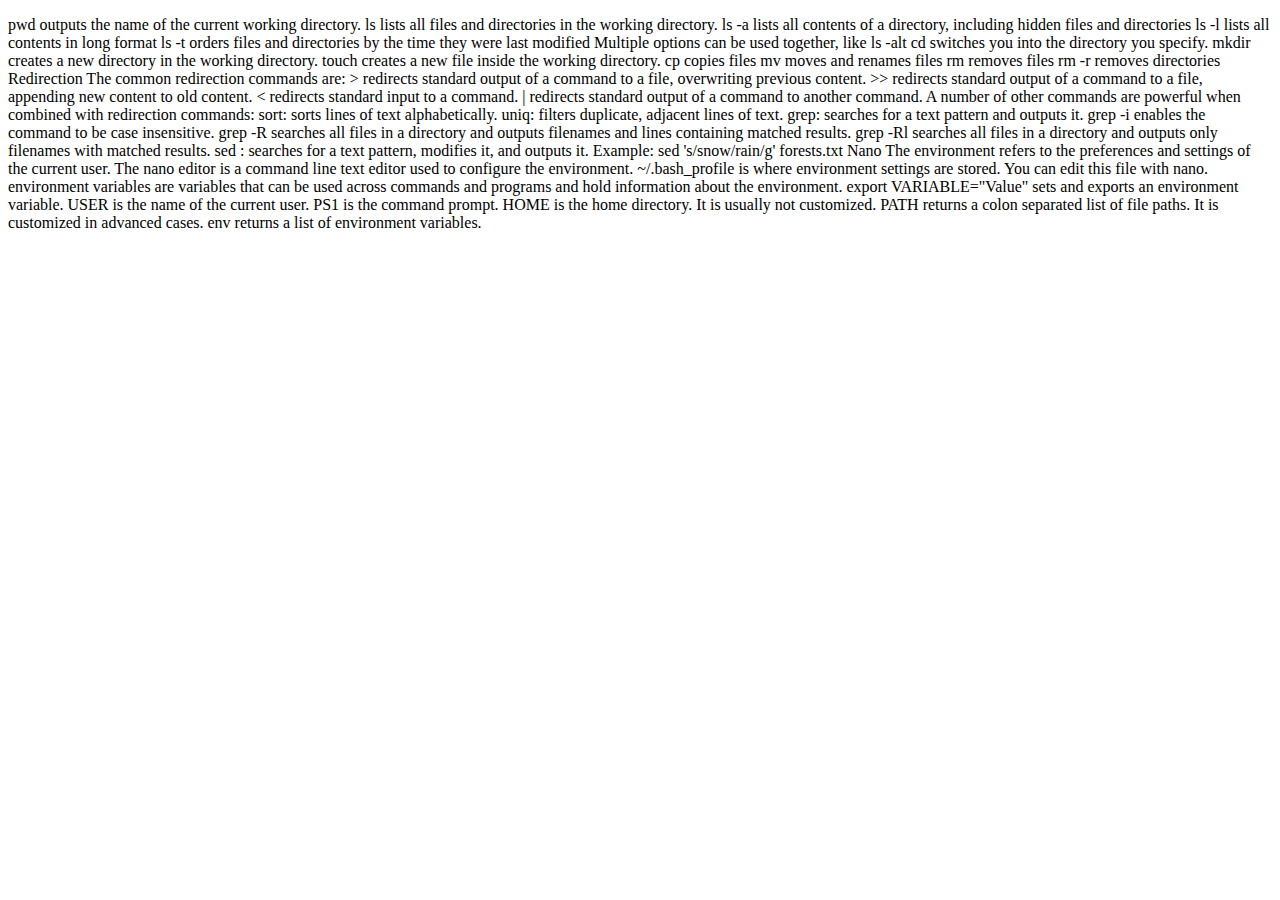
<file: test-site/CMDandGitCommands.html>
<!DOCTYPE html>
<html lang="en">
<head>
    <meta charset="UTF-8">
    <title>Command Line and Git Commands</title>
</head>
<body>
<div>
    <p>
        <span>pwd</span> outputs the name of the current working directory.
        <span>ls</span> lists all files and directories in the working directory.
        ls -a lists all contents of a directory, including hidden files and directories
        ls -l lists all contents in long format
        ls -t orders files and directories by the time they were last modified
        Multiple options can be used together, like ls -alt

        <span>cd</span> switches you into the directory you specify.
        <span>mkdir</span> creates a new directory in the working directory.
        <span>touch</span> creates a new file inside the working directory.
        <span>cp</span> copies files
        <span>mv</span> moves and renames files
        <span>rm</span> removes files
        <span>rm -r</span> removes directories

        Redirection

        The common redirection commands are:

        > redirects standard output of a command to a file, overwriting previous content.
        >> redirects standard output of a command to a file, appending new content to old content.
        < redirects standard input to a command.
        | redirects standard output of a command to another command.
        A number of other commands are powerful when combined with redirection commands:

        sort: sorts lines of text alphabetically.
        uniq: filters duplicate, adjacent lines of text.
        grep: searches for a text pattern and outputs it.
        grep -i enables the command to be case insensitive.
        grep -R searches all files in a directory and outputs filenames and lines containing matched results.
        grep -Rl searches all files in a directory and outputs only filenames with matched results.
        sed : searches for a text pattern, modifies it, and outputs it.
        Example: sed 's/snow/rain/g' forests.txt

       Nano
        The environment refers to the preferences and settings of the current user.
        The nano editor is a command line text editor used to configure the environment.
        ~/.bash_profile is where environment settings are stored. You can edit this file with nano.
        environment variables are variables that can be used across commands and programs and hold information about the environment.

        export VARIABLE="Value" sets and exports an environment variable.
        USER is the name of the current user.
        PS1 is the command prompt.
        HOME is the home directory. It is usually not customized.
        PATH returns a colon separated list of file paths. It is customized in advanced cases.
        env returns a list of environment variables.

    </p>



</div>

</body>
</html>
</file>
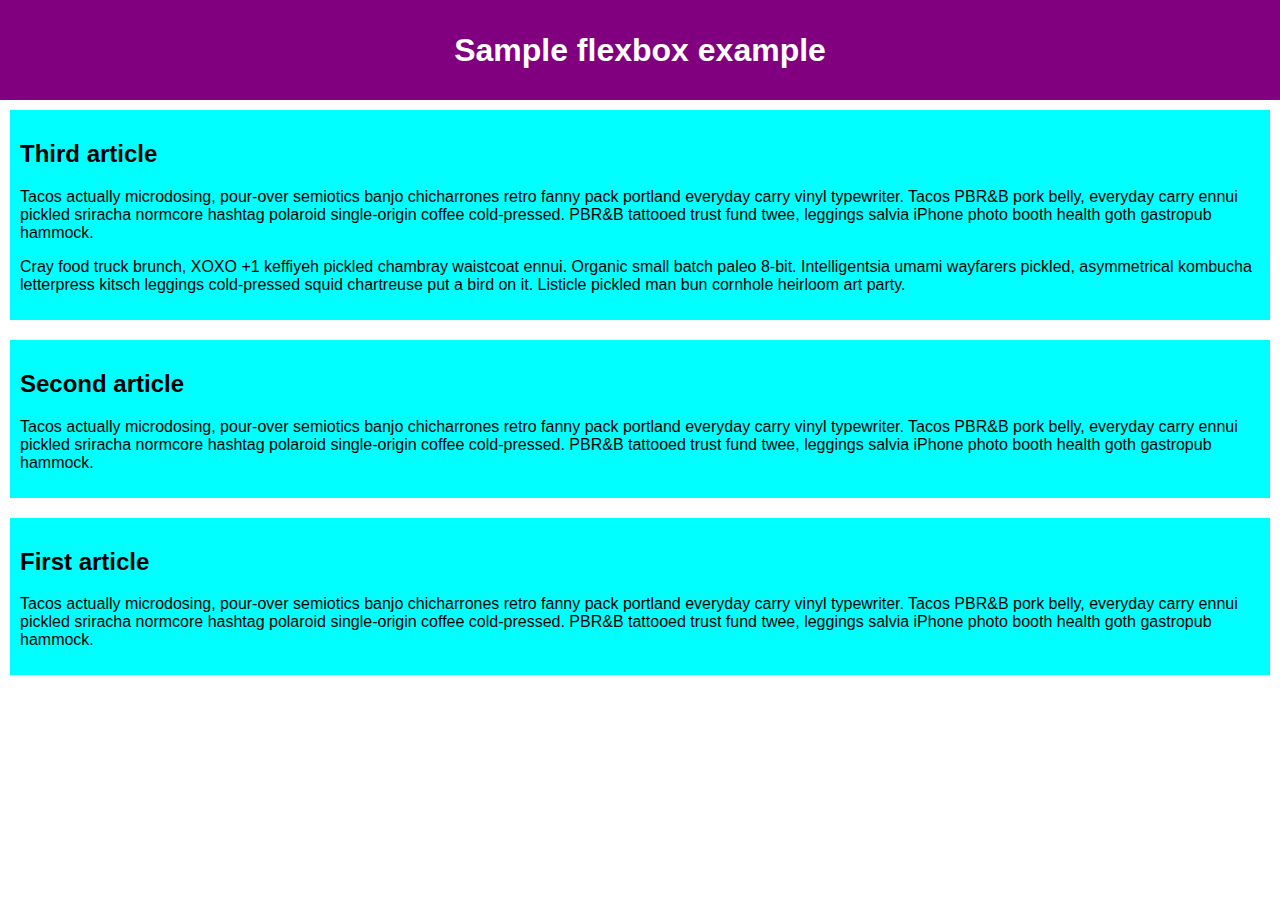
<file: test-site/mozzila/Flexbox.html>
<!DOCTYPE html>
<html>
<head>
    <meta charset="utf-8">
    <title>Flexbox 0 — starting code</title>
    <style>
        html {
            font-family: sans-serif;
        }
        body {
            margin: 0;
        }
        header {
            background: purple;
            height: 100px;
        }
        h1 {
            text-align: center;
            color: white;
            line-height: 100px;
            margin: 0;
        }
        article {
            padding: 10px;
            margin: 10px;
            background: aqua;
        }
        section {
            display: flex;
            flex-direction: column-reverse;
        }
        /* Add your flexbox CSS below here */

    </style>
</head>
<body>
<header>
    <h1>Sample flexbox example</h1>
</header>

<section>
    <article>
        <h2>First article</h2>

        <p>Tacos actually microdosing, pour-over semiotics banjo chicharrones retro fanny pack portland everyday carry vinyl typewriter. Tacos PBR&B pork belly, everyday carry ennui pickled sriracha normcore hashtag polaroid single-origin coffee cold-pressed. PBR&B tattooed trust fund twee, leggings salvia iPhone photo booth health goth gastropub hammock.</p>
    </article>

    <article>
        <h2>Second article</h2>

        <p>Tacos actually microdosing, pour-over semiotics banjo chicharrones retro fanny pack portland everyday carry vinyl typewriter. Tacos PBR&B pork belly, everyday carry ennui pickled sriracha normcore hashtag polaroid single-origin coffee cold-pressed. PBR&B tattooed trust fund twee, leggings salvia iPhone photo booth health goth gastropub hammock.</p>
    </article>

    <article>
        <h2>Third article</h2>

        <p>Tacos actually microdosing, pour-over semiotics banjo chicharrones retro fanny pack portland everyday carry vinyl typewriter. Tacos PBR&B pork belly, everyday carry ennui pickled sriracha normcore hashtag polaroid single-origin coffee cold-pressed. PBR&B tattooed trust fund twee, leggings salvia iPhone photo booth health goth gastropub hammock.</p>

        <p>Cray food truck brunch, XOXO +1 keffiyeh pickled chambray waistcoat ennui. Organic small batch paleo 8-bit. Intelligentsia umami wayfarers pickled, asymmetrical kombucha letterpress kitsch leggings cold-pressed squid chartreuse put a bird on it. Listicle pickled man bun cornhole heirloom art party.</p>
    </article>
</section>
</body>
</html>
</file>
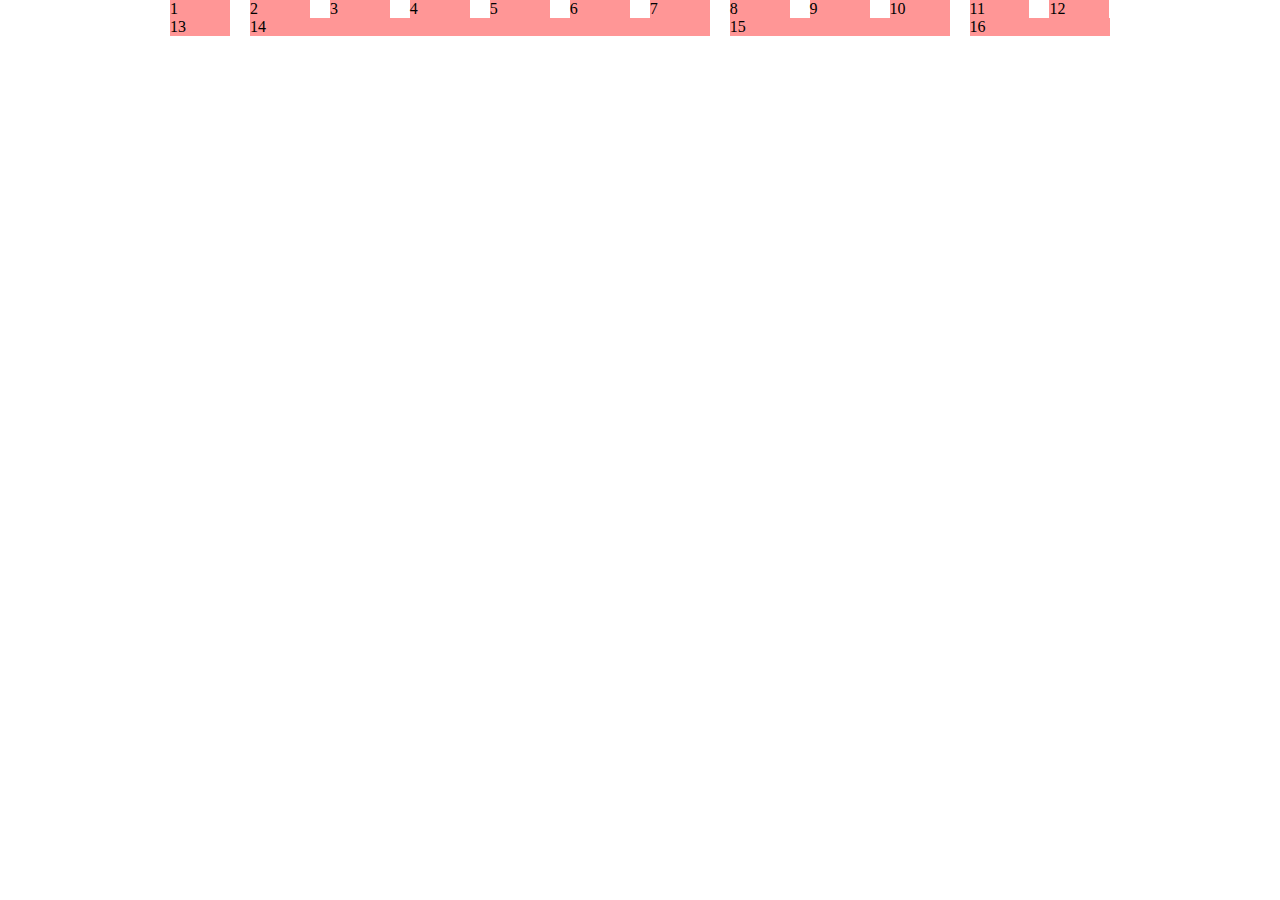
<file: test-site/mozzila/grid.html>
<!DOCTYPE html>
<html>
<head>
    <meta charset="utf-8">
    <title>Simple grid</title>
    <style>
        * { box-sizing: border-box; }
        body {
            width: 980px;
            margin: 0 auto;
        }
        .wrapper {
            padding-right: 20px;
        }
        .row {
            clear: both;
        }
        .col {
            float: left;
            margin-left: 2.08333333%;
            width: 6.25%;
            background: rgb(255, 150, 150);
        }
        /* Two column widths (12.5%) plus one gutter width (2.08333333%) */
        .col.span2 { width: 14.58333333%; }
        /* Three column widths (18.75%) plus two gutter widths (4.1666666) */
        .col.span3 { width: 22.91666666%; }
        /* And so on... */
        .col.span4 { width: 31.24999999%; }
        .col.span5 { width: 39.58333332%; }
        .col.span6 { width: 47.91666665%; }
        .col.span7 { width: 56.24999998%; }
        .col.span8 { width: 64.58333331%; }
        .col.span9 { width: 72.91666664%; }
        .col.span10 { width: 81.24999997%; }
        .col.span11 { width: 89.5833333%; }
        .col.span12 { width: 97.91666663%; }
        body {
            width: 90%;
            max-width: 980px;
            margin: 0 auto;
        }

        .wrapper {
            padding-right: 2.08333333%;
        }
    </style>
</head>

<body>
<div class="wrapper">
    <div class="row">
        <div class="col">1</div>
        <div class="col">2</div>
        <div class="col">3</div>
        <div class="col">4</div>
        <div class="col">5</div>
        <div class="col">6</div>
        <div class="col">7</div>
        <div class="col">8</div>
        <div class="col">9</div>
        <div class="col">10</div>
        <div class="col">11</div>
        <div class="col">12</div>
    </div>
    <div class="row">
        <div class="col span1">13</div>
        <div class="col span6">14</div>
        <div class="col span3">15</div>
        <div class="col span2">16</div>
    </div>
</div>
</body>
</html>
</file>
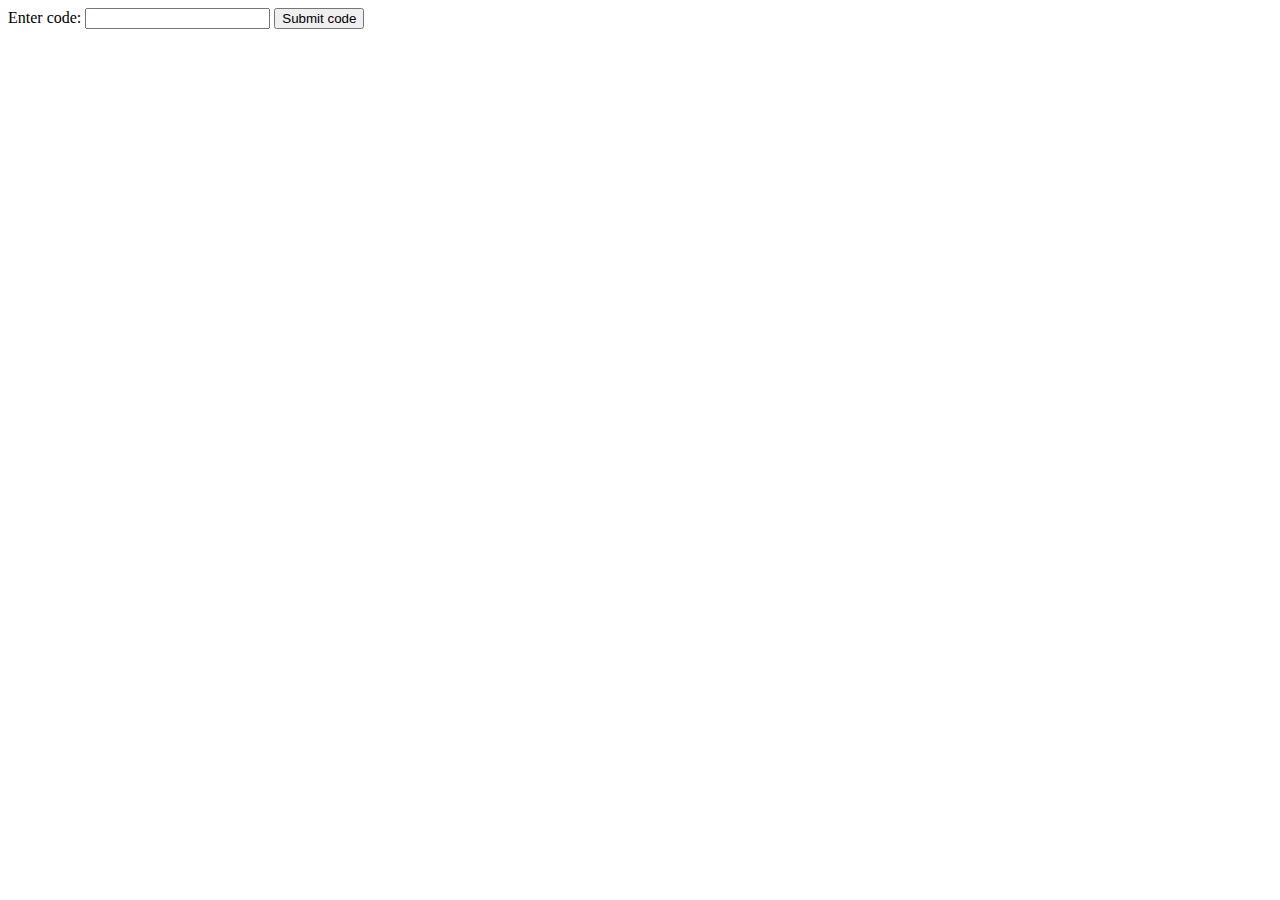
<file: test-site/mozzila/oop.html>
<!DOCTYPE html>
<html>
<head>
    <meta charset="utf-8">
    <title>Object-oriented JavaScript example</title>
</head>

<body>
<div>
    <label for="jscode">Enter code:</label>
    <input type="text" id="jscode">
    <button>Submit code</button>
</div>

<p></p>
</body>

<script>
    var input = document.querySelector('input');
    var btn = document.querySelector('button');
    var para = document.querySelector('p');
    btn.onclick = function() {
        var code = input.value;
        para.textContent = eval(code);
    }

    function Person(first, last, age, gender, interests) {
        this.name = {
            first,
            last
        };
        this.age = age;
        this.gender = gender;
        this.interests = interests;
        this.bio = function() {
            alert(this.name.first + ' ' + this.name.last + ' is ' + this.age + ' years old. He likes ' + this.interests[0] + ' and ' + this.interests[1] + '.');
        };
        this.greeting = function() {
            alert('Hi! I\'m ' + this.name.first + '.');
        };
    };
    var person1 = new Person('Bob', 'Smith', 32, 'male', ['music', 'skiing']);
</script>
</html>
</file>
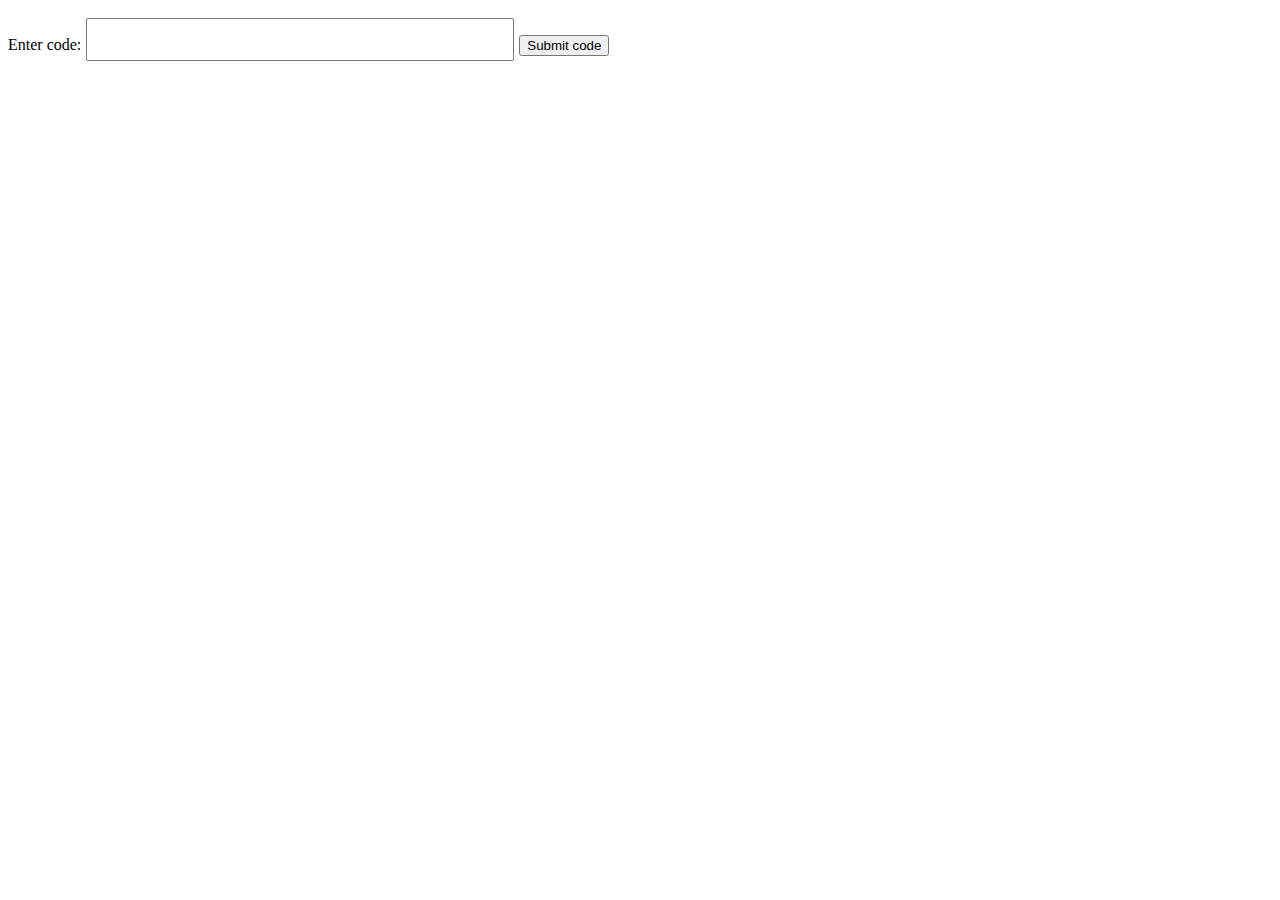
<file: test-site/mozzila/scope.html>
<!DOCTYPE html>
<html>
<head>
    <meta charset="utf-8">
    <title>Function library example</title>
    <style>
        input {
            font-size: 2em;
            margin: 10px 1px 0;
        }
    </style>
</head>
<body>

<!DOCTYPE html>
<html>
<head>
    <meta charset="utf-8">
    <title>Object-oriented JavaScript example</title>
</head>

<body>
<div>
    <label for="jscode">Enter code:</label>
    <input type="text" id="jscode">
    <button>Submit code</button>
</div>

<p></p>
</body>

<script>
    var input = document.querySelector('input');
    var btn = document.querySelector('button');
    var para = document.querySelector('p');
    btn.onclick = function() {
        var code = input.value;
        para.textContent = eval(code);
    };
    var person = {
        name : {
            first: 'Bob',
            last: 'Smith'
        },
        age: 32,
        gender: 'male',
        interests: ['music', 'skiing'],
        bio: function() {
            alert(this.name[0] + ' ' + this.name[1] + ' is ' + this.age + ' years old. He likes ' + this.interests[0] + ' and ' + this.interests[1] + '.');
        },
        greeting: function() {
            alert('Hi! I\'m ' + this.name[0] + '.');
        },
        eyes = 'hazel';
        farewell = function() { alert("Bye everybody!")
        };

    var myDataName = 'height';
    var myDataValue = '1.75m';
    person[myDataName] = myDataValue;

</script>

</html>
</file>
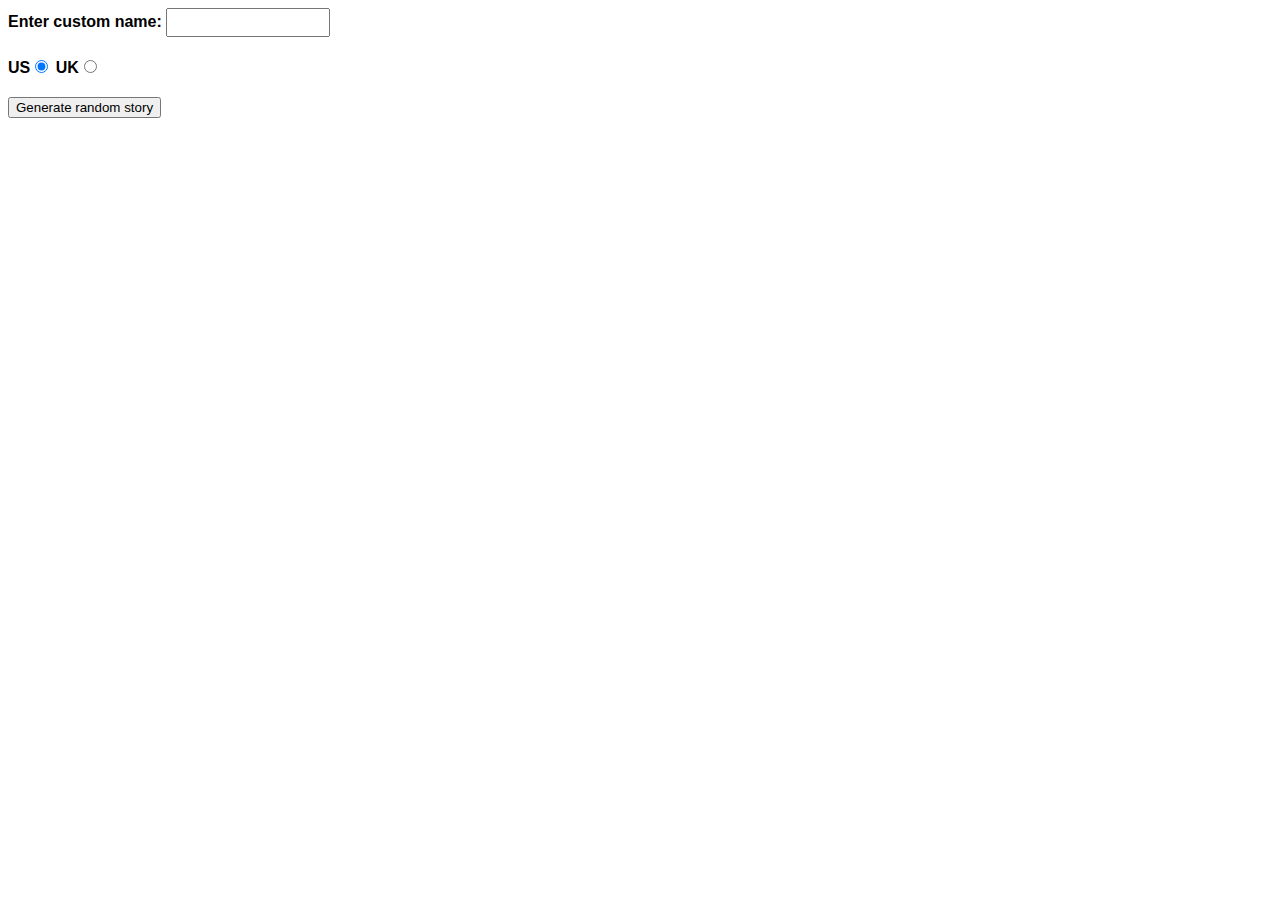
<file: test-site/mozzila/sillystory.html>
<!DOCTYPE html>
<html>
<head>
    <meta charset="utf-8">
    <meta http-equiv="X-UA-Compatible" content="IE=edge,chrome=1">
    <meta name="viewport" content="width=device-width">

    <title>Silly story generator</title>

    <style>
        body {
            font-family: helvetica, sans-serif;
            width: 350px;
        }
        label {
            font-weight: bold;
        }
        div {
            padding-bottom: 20px;
        }
        input[type="text"] {
            padding: 5px;
            width: 150px;
        }
        p {
            background: #FFC125;
            color: #5E2612;
            padding: 10px;
            visibility: hidden;
        }
    </style>
</head>

<body>
<div>
    <label for="customname">Enter custom name:</label>
    <input id="customname" type="text" placeholder="">
</div>
<div>
    <label for="us">US</label><input id="us" type="radio" name="ukus" value="us" checked>
    <label for="uk">UK</label><input id="uk" type="radio" name="ukus" value="uk">
</div>
<div>
    <button class="randomize">Generate random story</button>
</div>
<!-- Thanks a lot to Willy Aguirre for his help with the code for this assessment -->
<p class="story"></p>



</body>
<script>
    //COMPLETE VARIABLE AND FUNCTION DEFINITIONS

    var customName = document.getElementById('customname');
    var randomize = document.querySelector('.randomize');
    var story = document.querySelector('.story');

    function randomValueFromArray(array){
        return array[Math.floor(Math.random()*array.length)];
    }

    //RAW TEXT STRINGS

    var storyText = "It was 94 farenheit outside, so :insertx: went for a walk. When they got to :inserty:, they stared in horror for a few moments, then :insertz:. Bob saw the whole thing, but he was not surprised — :insertx: weighs 300 pounds, and it was a hot day.";
    var insertX = ["Willy the Goblin", "Big Daddy", "Father Christmas"];
    var insertY = ["the soup kitchen", "Disneyland", "the White House"];
    var insertZ = ["spontaneously combusted", "melted into a puddle on the sidewalk", "turned into a slug and crawled away"];


    //EVENT LISTENER AND PARTIAL FUNCTION DEFINITION

    randomize.addEventListener('click', result);

    function result() {

        var newStory = storyText;
        var xItem = randomValueFromArray(insertX);
        var yItem = randomValueFromArray(insertY);
        var zItem = randomValueFromArray(insertZ);

        newStory = newStory.replace(':insertx:',xItem);
        newStory = newStory.replace(':insertx:',xItem);
        newStory = newStory.replace(':insertY:',yItem);
        newStory = newStory.replace(':insertz:',zItem);
        if(customName.value != '') {
            var name = customName.value;
            newStory.replace = ("Bob", name);
        }

        if(document.getElementById("uk").checked) {
            var weight = Math.round(300*0.0714286) + 'stone';
            var temperature =  Math.round((94 - 32) * 5 / 9) + ' centigrade';
            newStory = newStory.replace('94 farenheit',temperature);
            newStory = newStory.replace('300 pounds',weight);

        }

        story.textContent = newStory;
        story.style.visibility = 'visible';
    }


</script>
</html>
</file>
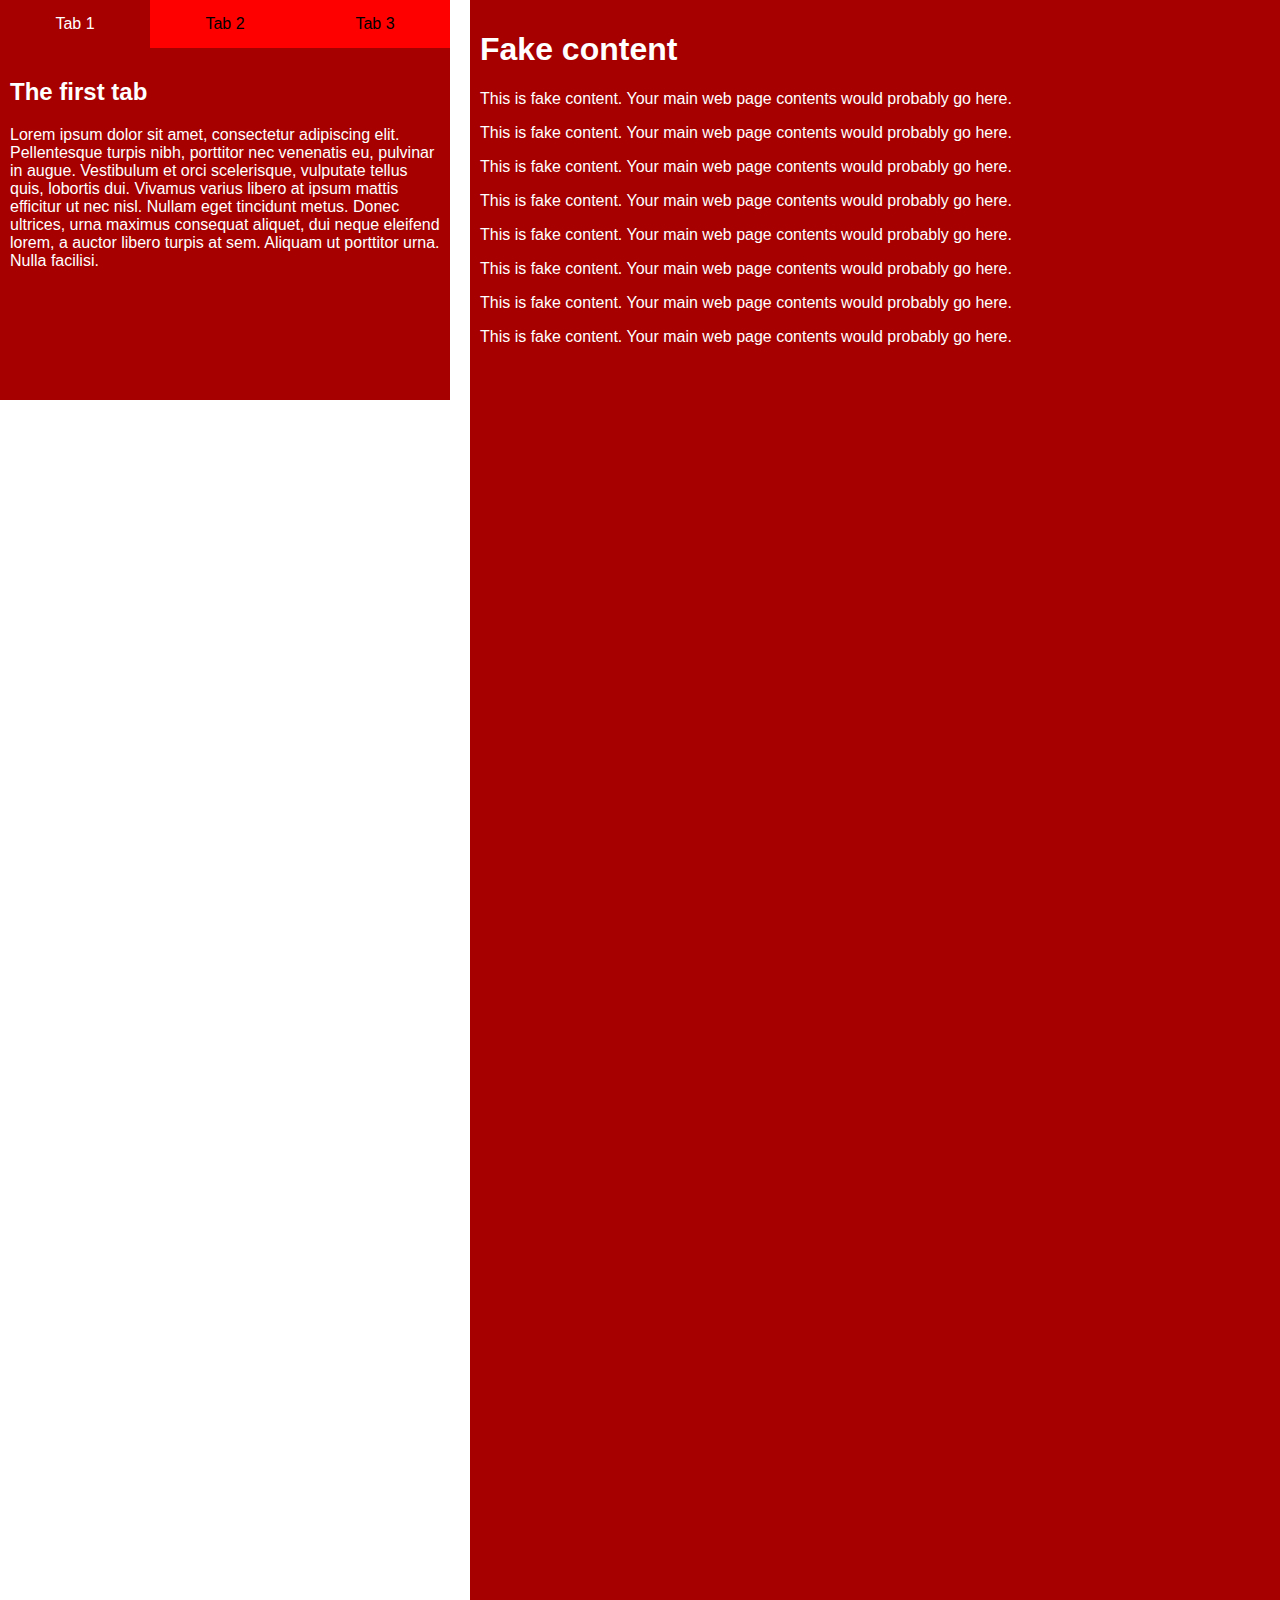
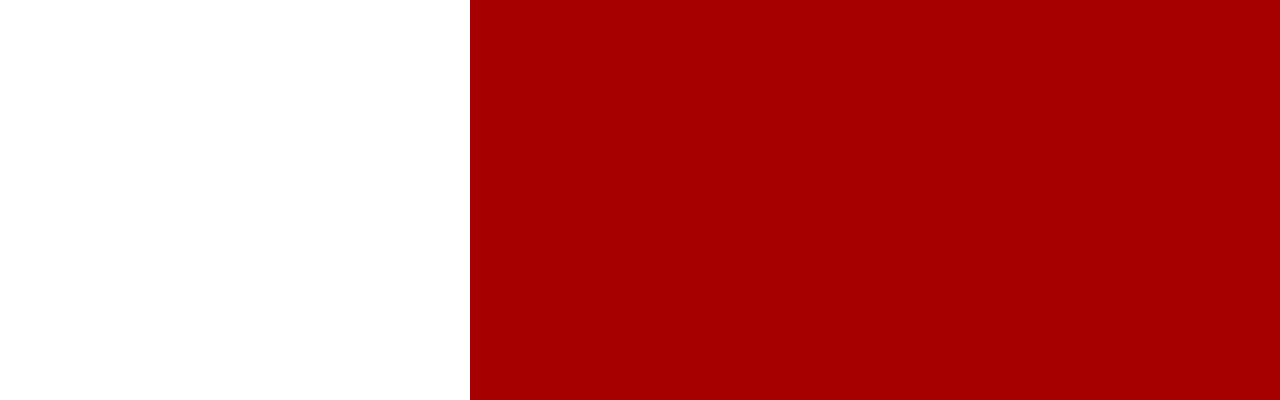
<file: test-site/mozzila/tabbed-box.html>
<!DOCTYPE html>
<html>
<head>
    <meta charset="utf-8">
    <title>Tabbed info box</title>
    <style>
        html {
            font-family: sans-serif;
        }

        * {
            box-sizing: border-box;
        }

        body {
            margin: 0;
        }
        .info-box {
            width: 450px;
            height: 400px;
            position: fixed;
            top: 0;
        }
        .info-box ul {
            padding-left: 0;
            margin-top: 0;
        }
        .info-box li {
            float: left;
            list-style-type: none;
            width: 150px;
        }

        .info-box li a {
            display: inline-block;
            text-decoration: none;
            width: 100%;
            line-height: 3;
            background-color: red;
            color: black;
            text-align: center;
        }
        .info-box li a:focus, .info-box li a:hover {
            background-color: #a60000;
            color: white;
        }

        .info-box li a.active {
            background-color: #a60000;
            color: white;
        }
        .info-box .panels {
            height: 352px;
            position: relative;
            clear: both;
        }
        .info-box article {
            position: absolute;
            top: 0;
            left: 0;
            height: 352px;
            padding: 10px;
            color: white;
            background-color: #a60000;
        }

        .info-box .active-panel {
            z-index: 1;
        }
        .fake-content {
            background-color: #a60000;
            color: white;
            padding: 10px;
            height: 2000px;
            margin-left: 470px;
        }
    </style>
</head>
<body>
<section class="fake-content">
    <h1>Fake content</h1>
    <p>This is fake content. Your main web page contents would probably go here.</p>
    <p>This is fake content. Your main web page contents would probably go here.</p>
    <p>This is fake content. Your main web page contents would probably go here.</p>
    <p>This is fake content. Your main web page contents would probably go here.</p>
    <p>This is fake content. Your main web page contents would probably go here.</p>
    <p>This is fake content. Your main web page contents would probably go here.</p>
    <p>This is fake content. Your main web page contents would probably go here.</p>
    <p>This is fake content. Your main web page contents would probably go here.</p>
</section>

<section class="info-box">
    <ul>
        <li><a href="#" class="active">Tab 1</a></li>
        <li><a href="#">Tab 2</a></li>
        <li><a href="#">Tab 3</a></li>
    </ul>
    <div class="panels">
        <article class="active-panel">
            <h2>The first tab</h2>

            <p>Lorem ipsum dolor sit amet, consectetur adipiscing elit. Pellentesque turpis nibh, porttitor nec venenatis eu, pulvinar in augue. Vestibulum et orci scelerisque, vulputate tellus quis, lobortis dui. Vivamus varius libero at ipsum mattis efficitur ut nec nisl. Nullam eget tincidunt metus. Donec ultrices, urna maximus consequat aliquet, dui neque eleifend lorem, a auctor libero turpis at sem. Aliquam ut porttitor urna. Nulla facilisi.</p>
        </article>
        <article>
            <h2>The second tab</h2>

            <p>This tab hasn't got any Lorem Ipsum in it. But the content isn't very exciting all the same.</p>
        </article>
        <article>
            <h2>The third tab</h2>

            <p>Lorem ipsum dolor sit amet, consectetur adipiscing elit. Pellentesque turpis nibh, porttitor nec venenatis eu, pulvinar in augue. And now an ordered list: how exciting!</p>

            <ol>
                <li>dui neque eleifend lorem, a auctor libero turpis at sem.</li>
                <li>Aliquam ut porttitor urna.</li>
                <li>Nulla facilisi</li>
            </ol>
        </article>
    </div>
</section>

<script>
    var tabs = document.querySelectorAll('.info-box li a');
    var panels = document.querySelectorAll('.info-box article');

    for(i = 0; i < tabs.length; i++) {
        var tab = tabs[i];
        setTabHandler(tab, i);
    }

    function setTabHandler(tab, tabPos) {
        tab.onclick = function() {
            for(i = 0; i < tabs.length; i++) {
                if(tabs[i].getAttribute('class')) {
                    tabs[i].removeAttribute('class');
                }
            }

            tab.setAttribute('class', 'active');

            for(i = 0; i < panels.length; i++) {
                if(panels[i].getAttribute('class')) {
                    panels[i].removeAttribute('class');
                }
            }

            panels[tabPos].setAttribute('class', 'active-panel');
        }
    }
</script>

</body>
</html>
</file>
